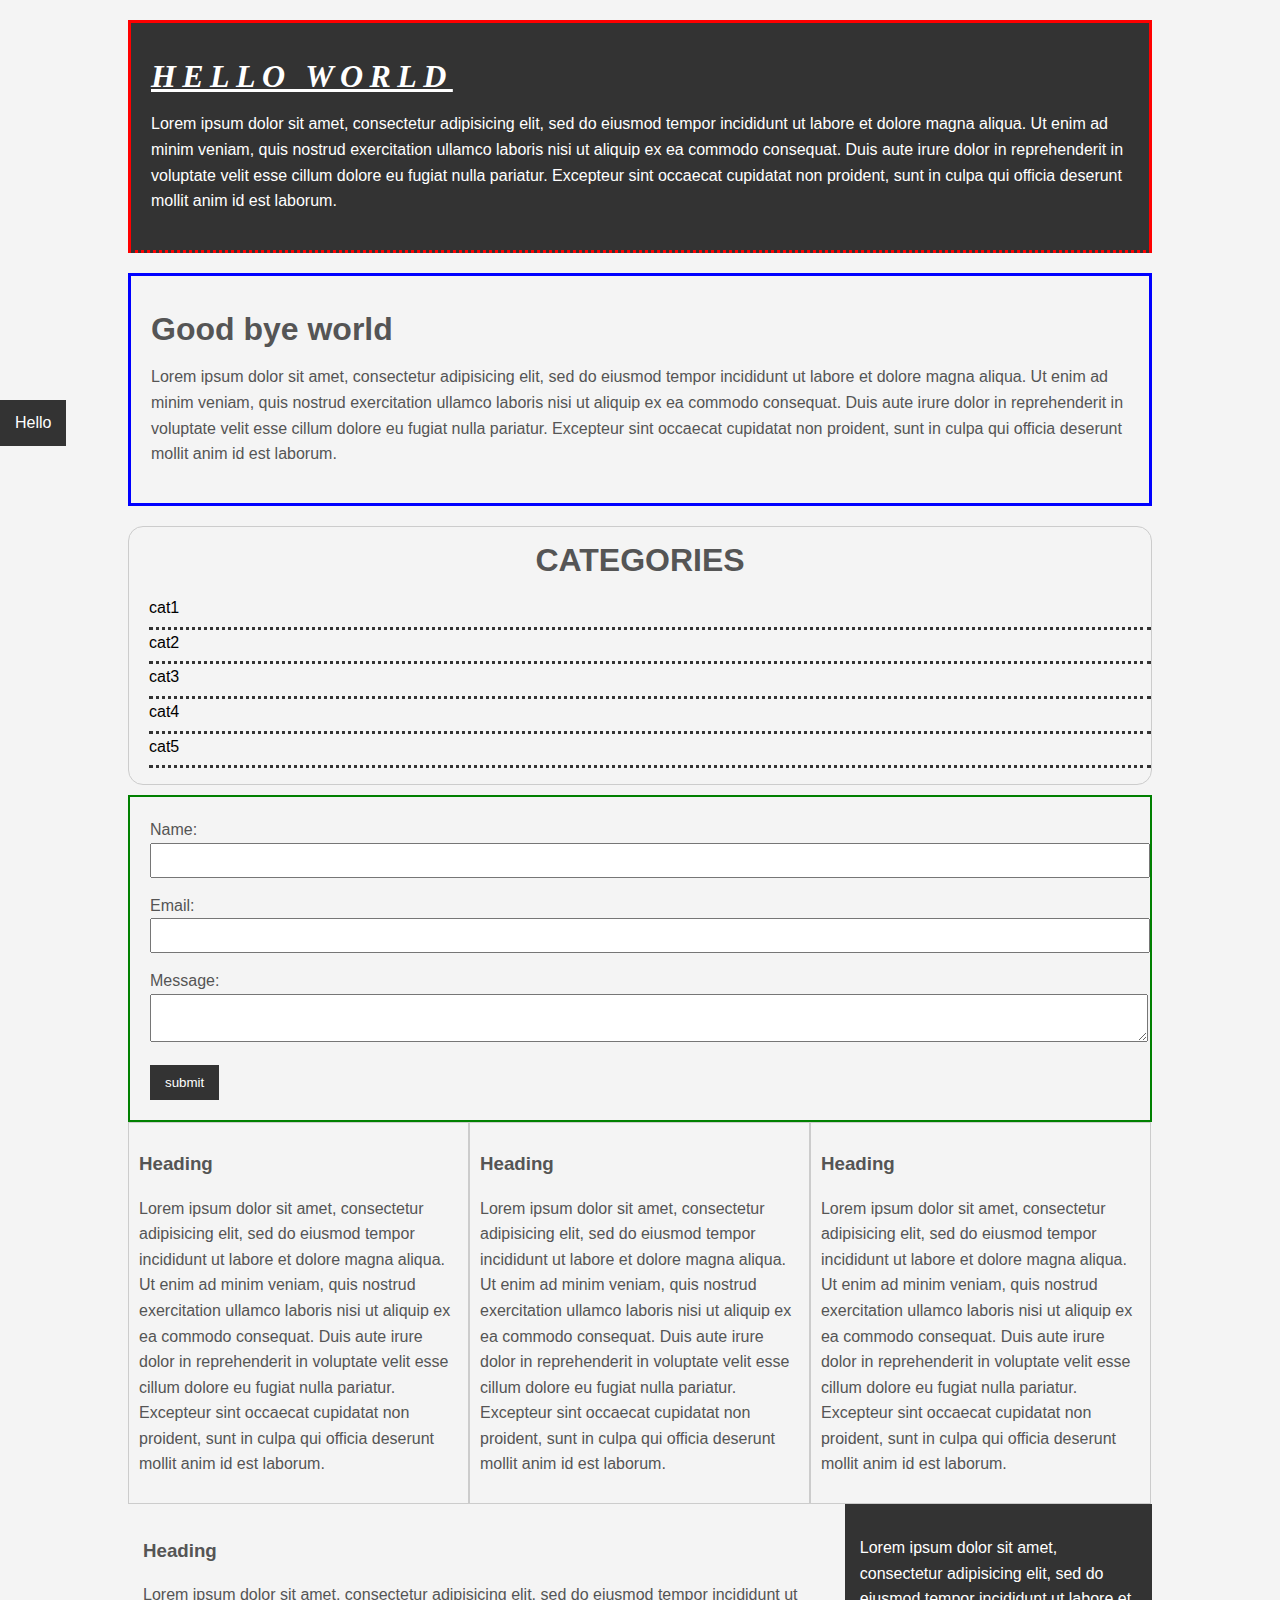
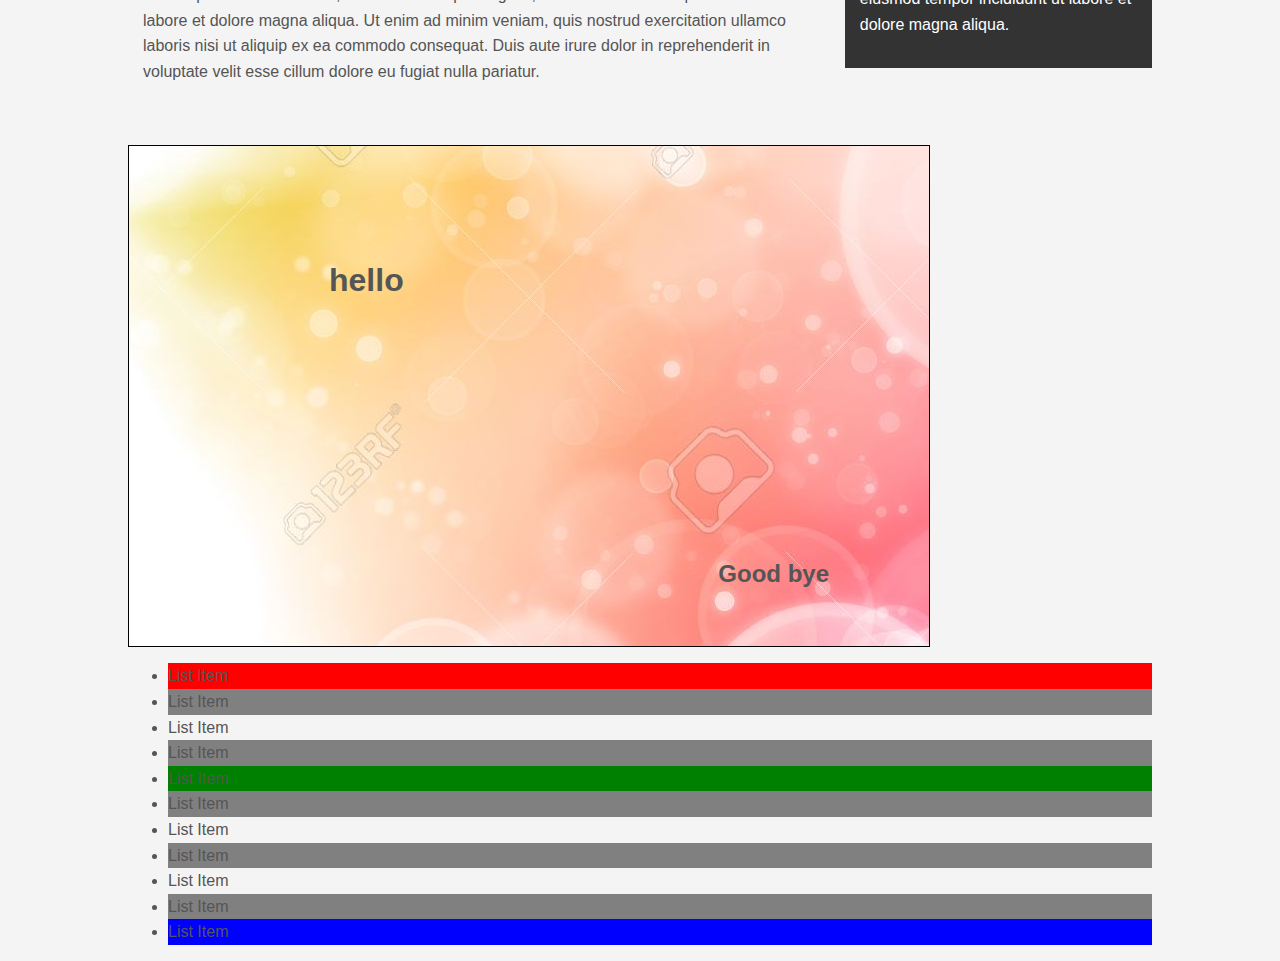
<file: css_cheat_sheet/index.html>
<!DOCTYPE html>
<html lang="en" dir="ltr">
  <head>
    <meta charset="utf-8">
    <title>css cheat sheet</title>
    <link rel="stylesheet" href="style.css">
  </head>
  <body>
    <div class="container">
    <div class="box-1">
      <h1>Hello world</h1>
      <p>Lorem ipsum dolor sit amet, consectetur adipisicing elit, sed do eiusmod tempor incididunt ut labore et dolore magna aliqua. Ut enim ad minim veniam, quis nostrud exercitation ullamco laboris nisi ut aliquip ex ea commodo consequat. Duis aute irure dolor in reprehenderit in voluptate velit esse cillum dolore eu fugiat nulla pariatur. Excepteur sint occaecat cupidatat non proident, sunt in culpa qui officia deserunt mollit anim id est laborum.</p>
    </div>

    <div class="box-2">
      <h1>Good bye world</h1>
      <p>Lorem ipsum dolor sit amet, consectetur adipisicing elit, sed do eiusmod tempor incididunt ut labore et dolore magna aliqua. Ut enim ad minim veniam, quis nostrud exercitation ullamco laboris nisi ut aliquip ex ea commodo consequat. Duis aute irure dolor in reprehenderit in voluptate velit esse cillum dolore eu fugiat nulla pariatur. Excepteur sint occaecat cupidatat non proident, sunt in culpa qui officia deserunt mollit anim id est laborum.</p>
    </div>

    <div class="categories">
      <h1>Categories</h1>
      <ul>
        <li> <a href='#'>cat1</a></li>
        <li><a href='#'>cat2</a></li>
        <li><a href='#'>cat3</a></li>
        <li><a href='#'>cat4</a></li>
        <li><a href='#'>cat5</a></li>
      </ul>
    </div>

    <form class="my-form">
      <div class="form-group">
        <label>Name: </label>
        <input type="text" name="name" />
      </div>
      <div class="form-group">
        <label>Email: </label>
        <input type="text" name="email" />
      </div>
      <div class="form-group">
        <label>Message: </label>
        <textarea name="message"></textarea>
      </div>
      <input class="button" type="submit" name="submit" value="submit">
    </form>

    <div class="block">
      <h3>Heading</h3>
      <p>Lorem ipsum dolor sit amet, consectetur adipisicing elit, sed do eiusmod tempor incididunt ut labore et dolore magna aliqua. Ut enim ad minim veniam, quis nostrud exercitation ullamco laboris nisi ut aliquip ex ea commodo consequat. Duis aute irure dolor in reprehenderit in voluptate velit esse cillum dolore eu fugiat nulla pariatur. Excepteur sint occaecat cupidatat non proident, sunt in culpa qui officia deserunt mollit anim id est laborum.</p>
    </div>
    <div class="block">
      <h3>Heading</h3>
      <p>Lorem ipsum dolor sit amet, consectetur adipisicing elit, sed do eiusmod tempor incididunt ut labore et dolore magna aliqua. Ut enim ad minim veniam, quis nostrud exercitation ullamco laboris nisi ut aliquip ex ea commodo consequat. Duis aute irure dolor in reprehenderit in voluptate velit esse cillum dolore eu fugiat nulla pariatur. Excepteur sint occaecat cupidatat non proident, sunt in culpa qui officia deserunt mollit anim id est laborum.</p>
    </div>
    <div class="block">
      <h3>Heading</h3>
      <p>Lorem ipsum dolor sit amet, consectetur adipisicing elit, sed do eiusmod tempor incididunt ut labore et dolore magna aliqua. Ut enim ad minim veniam, quis nostrud exercitation ullamco laboris nisi ut aliquip ex ea commodo consequat. Duis aute irure dolor in reprehenderit in voluptate velit esse cillum dolore eu fugiat nulla pariatur. Excepteur sint occaecat cupidatat non proident, sunt in culpa qui officia deserunt mollit anim id est laborum.</p>
    </div>
    <!-- /* when we float elements, we have to clear them up, otherwise it create mess for next elements */ -->
    <div class="clr">
    </div>
    <div id="main-block">
      <h3>Heading</h3>
      <p>Lorem ipsum dolor sit amet, consectetur adipisicing elit, sed do eiusmod tempor incididunt ut labore et dolore magna aliqua. Ut enim ad minim veniam, quis nostrud exercitation ullamco laboris nisi ut aliquip ex ea commodo consequat. Duis aute irure dolor in reprehenderit in voluptate velit esse cillum dolore eu fugiat nulla pariatur.</p>
    </div>

    <div id="sidebar">
      <p>Lorem ipsum dolor sit amet, consectetur adipisicing elit, sed do eiusmod tempor incididunt ut labore et dolore magna aliqua.</p>
    </div>
    <div class="clr">
    </div>

    <div class="p-box">
      <h1>hello</h1>
      <h2>Good bye</h2>
    </div>

    <ul class="my-list">
      <li>List Item</li>
      <li>List Item</li>
      <li>List Item</li>
      <li>List Item</li>
      <li>List Item</li>
      <li>List Item</li>
      <li>List Item</li>
      <li>List Item</li>
      <li>List Item</li>
      <li>List Item</li>
      <li>List Item</li>
    </ul>
  </div><!--/container ends -->

  <a class="button fix-me" href="#">Hello</a>
  </body>
</html>
</file>
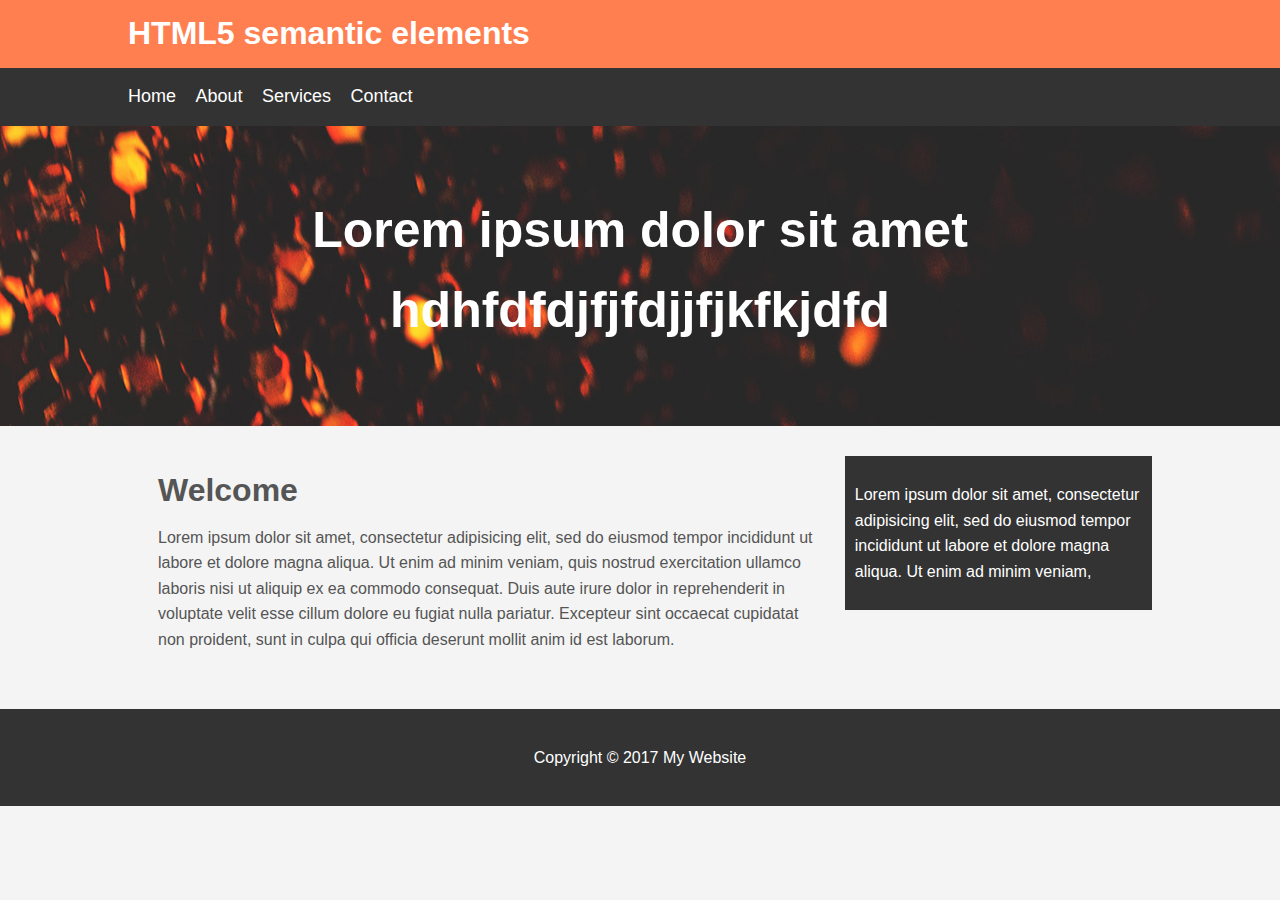
<file: mywebsite/index.html>
<!DOCTYPE html>
<html lang="en" dir="ltr">
  <head>
    <meta charset="utf-8">
    <title>My website with html5 semantic tags</title>
    <link rel="stylesheet" href="./css/style_sheet.css">
  </head>
  <body>
    <header id='main-header'>
    <div class="container">
      <h1>HTML5 semantic elements</h1>
    </div>
    </header>

    <nav id='nav-bar'>
    <div class="container">
      <ul>
        <li>
          <a href="#">Home</a>
        </li>
        <li>
          <a href="#">About</a>
        </li>
        <li>
          <a href="#">Services</a>
        </li>
        <li>
          <a href="#">Contact</a>
        </li>
      </ul>
    </div>
  </nav>
  <section id='showcase'>
    <div class="container">
      <h1>Lorem ipsum dolor sit amet hdhfdfdjfjfdjjfjkfkjdfd</h1>
    </div>
  </section>
  <div class="container">
      <section id='main'>
        <h1>Welcome</h1>
        <p>Lorem ipsum dolor sit amet, consectetur adipisicing elit, sed do eiusmod tempor incididunt ut labore et dolore magna aliqua. Ut enim ad minim veniam, quis nostrud exercitation ullamco laboris nisi ut aliquip ex ea commodo consequat. Duis aute irure dolor in reprehenderit in voluptate velit esse cillum dolore eu fugiat nulla pariatur. Excepteur sint occaecat cupidatat non proident, sunt in culpa qui officia deserunt mollit anim id est laborum.</p>
      </section>

      <aside id="sidebar">
        <p>Lorem ipsum dolor sit amet, consectetur adipisicing elit, sed do eiusmod tempor incididunt ut labore et dolore magna aliqua. Ut enim ad minim veniam, </p>
      </aside>
  </div>
  <footer id='main-footer'>
    <p>Copyright &copy; 2017 My Website</p>
  </footer>
  </body>
</html>
</file>
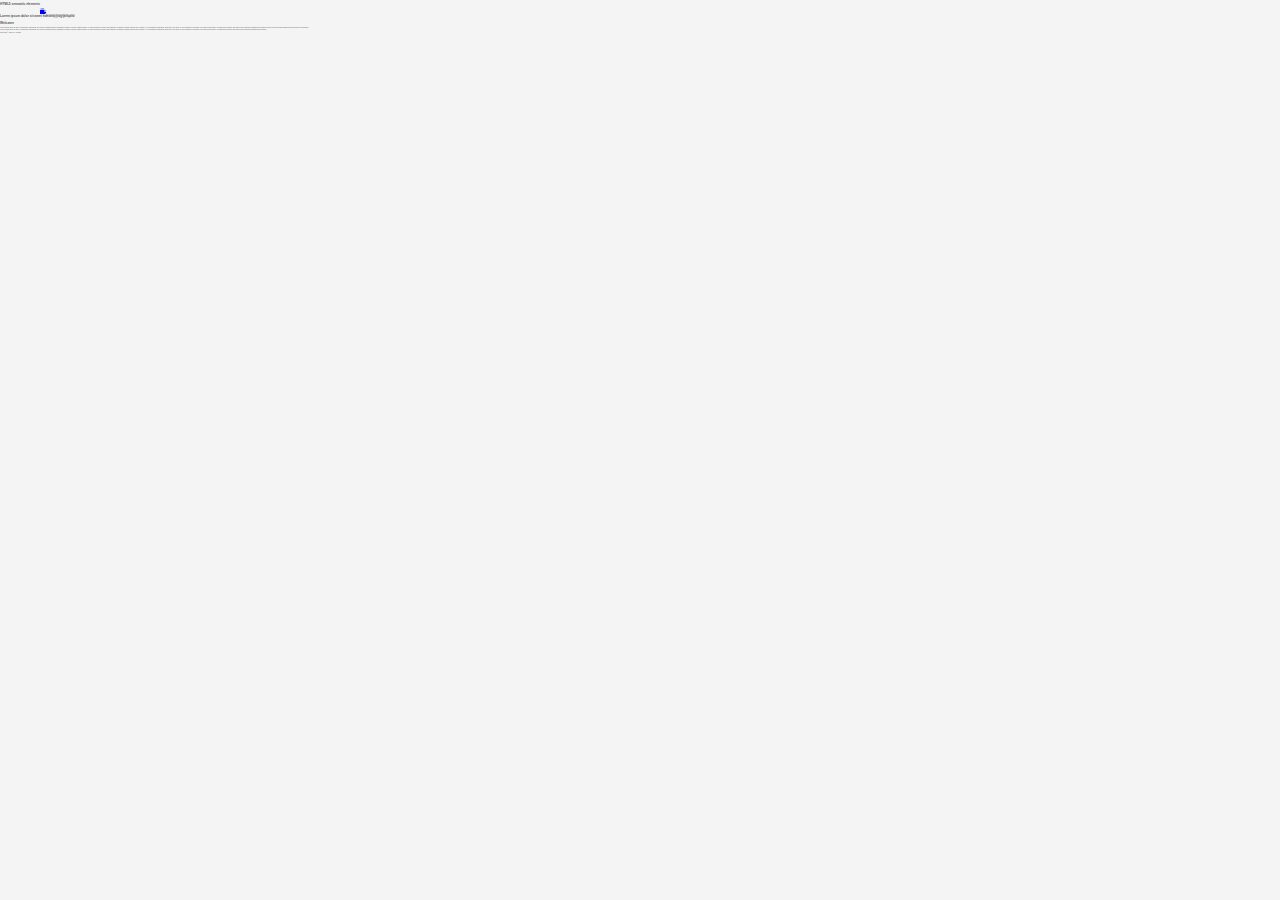
<file: css_cheat_sheet/My website with html5 semantic tags.htm>
<!DOCTYPE html>
<!-- saved from url=(0079)file:///Users/thasingh1/Thakur_react_projects/css-learning/mywebsite/index.html -->
<html lang="en" dir="ltr"><head><meta http-equiv="Content-Type" content="text/html; charset=UTF-8">
    
    <title>My website with html5 semantic tags</title>
    <link rel="stylesheet" href="./My website with html5 semantic tags_files/style_sheet.css">
  </head>
  <body>
    <header id="main-header">
    <div class="container">
      <h1>HTML5 semantic elements</h1>
    </div>
    </header>

    <nav id="nav-bar">
    <div class="container">
      <ul>
        <li>
          <a href="file:///Users/thasingh1/Thakur_react_projects/css-learning/mywebsite/index.html#">Home</a>
        </li>
        <li>
          <a href="file:///Users/thasingh1/Thakur_react_projects/css-learning/mywebsite/index.html#">About</a>
        </li>
        <li>
          <a href="file:///Users/thasingh1/Thakur_react_projects/css-learning/mywebsite/index.html#">Services</a>
        </li>
        <li>
          <a href="file:///Users/thasingh1/Thakur_react_projects/css-learning/mywebsite/index.html#">Contact</a>
        </li>
      </ul>
    </div>
  </nav>
  <section id="showcase">
    <div class="container">
      <h1>Lorem ipsum dolor sit amet hdhfdfdjfjfdjjfjkfkjdfd</h1>
    </div>
  </section>
  <div class="container">
      <section id="main">
        <h1>Welcome</h1>
        <p>Lorem ipsum dolor sit amet, consectetur adipisicing elit, sed do eiusmod tempor incididunt ut labore et dolore magna aliqua. Ut enim ad minim veniam, quis nostrud exercitation ullamco laboris nisi ut aliquip ex ea commodo consequat. Duis aute irure dolor in reprehenderit in voluptate velit esse cillum dolore eu fugiat nulla pariatur. Excepteur sint occaecat cupidatat non proident, sunt in culpa qui officia deserunt mollit anim id est laborum.</p>
      </section>

      <aside id="sidebar">
        <p>Lorem ipsum dolor sit amet, consectetur adipisicing elit, sed do eiusmod tempor incididunt ut labore et dolore magna aliqua. Ut enim ad minim veniam, quis nostrud exercitation ullamco laboris nisi ut aliquip ex ea commodo consequat. Duis aute irure dolor in reprehenderit in voluptate velit esse cillum dolore eu fugiat nulla pariatur. Excepteur sint occaecat cupidatat non proident,</p>
      </aside>
  </div>
  <footer id="main-footer">
    <p>Copyright © 2017 My Website</p>
  </footer>
  

</body></html>
</file>
<file: css_cheat_sheet/style.css>
body {
  background-color: #f4f4f4;
  color: #555555;


  font-family: Arial, helvetica, sans-serif;
  font-size: 16px;
  font-weight: bold;

  /* shorthand way to fornt weight size and family*/

  font: normal 16px Arial, helvetica, sans-serif;

  line-height:1.6em;
  margin: 0px;
}

/* colors in css*/
 /* body{
   color: red;
   background: coral; //html5 color style
 }

 h1{
   color: #00ff00;
 }
 p{
   color: rgb(0,0,255);
 } */

 /*web safe font in css*/
 /* serif - will have extra edges in the corner
 sans-serif - no extra edges */

 /* padding- is nothing but the space arround the element with respect to the element border
 margin- is nothing but the space outside the element from its border.

both padding and margin will apply as top, right,bottom, left in a circle form.

p{
margin-top: 5px;
margin-bottom: 5px;
margin-right: 5px;
margin-left: 5px;
}

//short-hand represtation of same
p{
margin: 5px 10px; (top, bottom == 5px, left right == 10px)
}
 */

/*Global styles for links*/

a{
  text-decoration: none; /*getrid of underline*/
  color:#000;
}

/*different stages of links*/

a:hover {
  color: red; /* when hovered shows red color*/
}

/*when clicked on the link then shows green */
a:active{
  color: green;
}

/*when we visited that page using the link*/
a:visited{
  color: grey;
}

.container{
  width: 80%;
  margin: auto;
}
.button{
  background-color:#333;
  color:#fff;
  padding:10px 15px;
  border:none;
}
.button:hover{
  background: red;
  color:#fff;
}

/* when we float elements, we have to clear them up, otherwise it create mess for next elements */
.clr{
  clear: both;
}

.box-1 {
  background-color: #333;
  color: #fff;
  border: 3px red solid;
  border-bottom-style: dotted;
  /*short hand */
  padding:20px;
  margin: 20px 0px;
}

/* target h1 inside box1 */
.box-1 h1 {
  font-family:Tahoma;
  font-weight:800;
  font-style: italic;
  text-decoration: underline;
  text-transform: uppercase;
  letter-spacing: 0.2em

}

.box-2{
  border: 3px blue solid;
  padding:20px;
  margin:20px 0px;
}

.categories{
  border: 1px #ccc solid;
  padding 10px;
  /*for rounded edges*/
  border-radius: 15px;
}

.categories h1{
  text-align:center;
  text-transform:uppercase;
}

.categories ul{
  padding: 0px;
  padding-left:20px;
  list-style:none;
}
/*list-style-image: url('./images/check.png');*/
.categories li{
  padding-bottom: 6px;
  border-bottom: dotted 3px #333; /*creates a line dotted */

}

/*forms*/
.my-form{
  padding:20px;
  border: 2px solid green;
  margin-top: 10px;
}
.my-form .form-group {
  padding-bottom: 15px;
}

.my-form label{
  display: block;/*p[ush elemnt to next line*/
}

.my-form input[type="text"], .my-form textarea {
  padding: 8px;
  width: 100%;
}

/* .my-form input[type="submit"]{
  background-color:#333;
  color:#fff;
  padding:10px 15px;
  border:none;

} */


.block{
  float:left;
  width:33.3%;
  border:1px solid #ccc;
  padding:10px;
  box-sizing: border-box; /* it takes the padding and border and applies both within the width it self*/
}

#main-block{
  float:left;
  width: 70%;
  padding:15px;
  box-sizing: border-box;
}
#sidebar{
  float: right;
  width:30%;
  background-color: #333;
  color:#fff;
  padding:15px;
  box-sizing: border-box;;
}

/*position*/

.p-box{
  position: relative;
  width: 800px;
  height:500px;
  border: 1px solid black;
  margin-top:30px;
  background-image: url('./images/bg-image.jpg');
  background-repeat: no-repeat;
  background-position: 100px 200px; /*position the images accordingly to left andright */
  background-position: center center;/*centers the image both horizontally and vertically*/
}
.p-box h1{
  position: absolute;
  top:100px;
  left: 200px;
}

.p-box h2 {
  position: absolute;
  bottom: 40px;
  right: 100px;
}

/*position fixed*/
.fix-me{
  position: fixed;
  top:400px;
}

/*pseudo elements*/

/* target first child of ul */

.my-list li:first-child {
  background: red;
}

/*target last element*/

.my-list li:last-child {
  background: blue;
}

/*target 5th child element */

.my-list li:nth-child(5){
  background: green;
}

/*even odd with nth child*/

.my-list li:nth-child(even){
  background: grey;
}
</file>
<file: mywebsite/css/style_sheet.css>
body{
  background: #f4f4f4;
  color: #555;
  font-family: Arial, sans-serif;
  font-size: 16px;
  line-height: 1.6em;
  margin:0;
}

.container{
  width: 80%;
  margin:auto;
  overflow: hidden;/* avoid scroll bar even if content flows */
}

#main-header{
  background-color: coral;
  color:#fff;
}

#nav-bar{
  background-color: #333;
  color: #fff;
}

#nav-bar ul{
  padding: 0;
  list-style: none;
}

#nav-bar li {
  display: inline;
}

#nav-bar a {
  text-decoration: none;
  color:#fff;
  font-size:18px;
  padding-right: 15px;
}

#showcase{
  background-image: url('../images/showcase.jpg');
  background-position: center right;
  height: 300px;
  margin-bottom: 30px;
  text-align: center;
  min-height: 300px; /*this will help to grow the size of container along with text and resize with that min width
  this makes website to be responsive*/
}

#showcase h1 {
  color:#fff;
  font-size:50px;
  line-height: 1.6em;
  padding-top: 30px;
}

#main{
  float: left;
  width: 70%;
  padding: 0 30px;
  box-sizing: border-box;
}

#sidebar{
  float:right;
  width: 30%;
  background:#333;
  color:#fff;
  padding: 10px;
  box-sizing: border-box;
}

#main-footer{
  background: #333;
  color:#fff;
  text-align: center;
  padding: 20px;
  margin-top: 40px;
}

@media (max-width:600px) {
  #main{
    width:100%;
    float: none;
  }
  #sidebar{
    width:100%;
    float: none;
  }

}
</file>
<file: css_cheat_sheet/My website with html5 semantic tags_files/style_sheet.css>
body{
  background: #f4f4f4;
  color: #555;
  font-family: Arial, sans-serif;
  font-size: 1.6px;
  line-height: 1.6 em;
  margin:0
}
</file>
